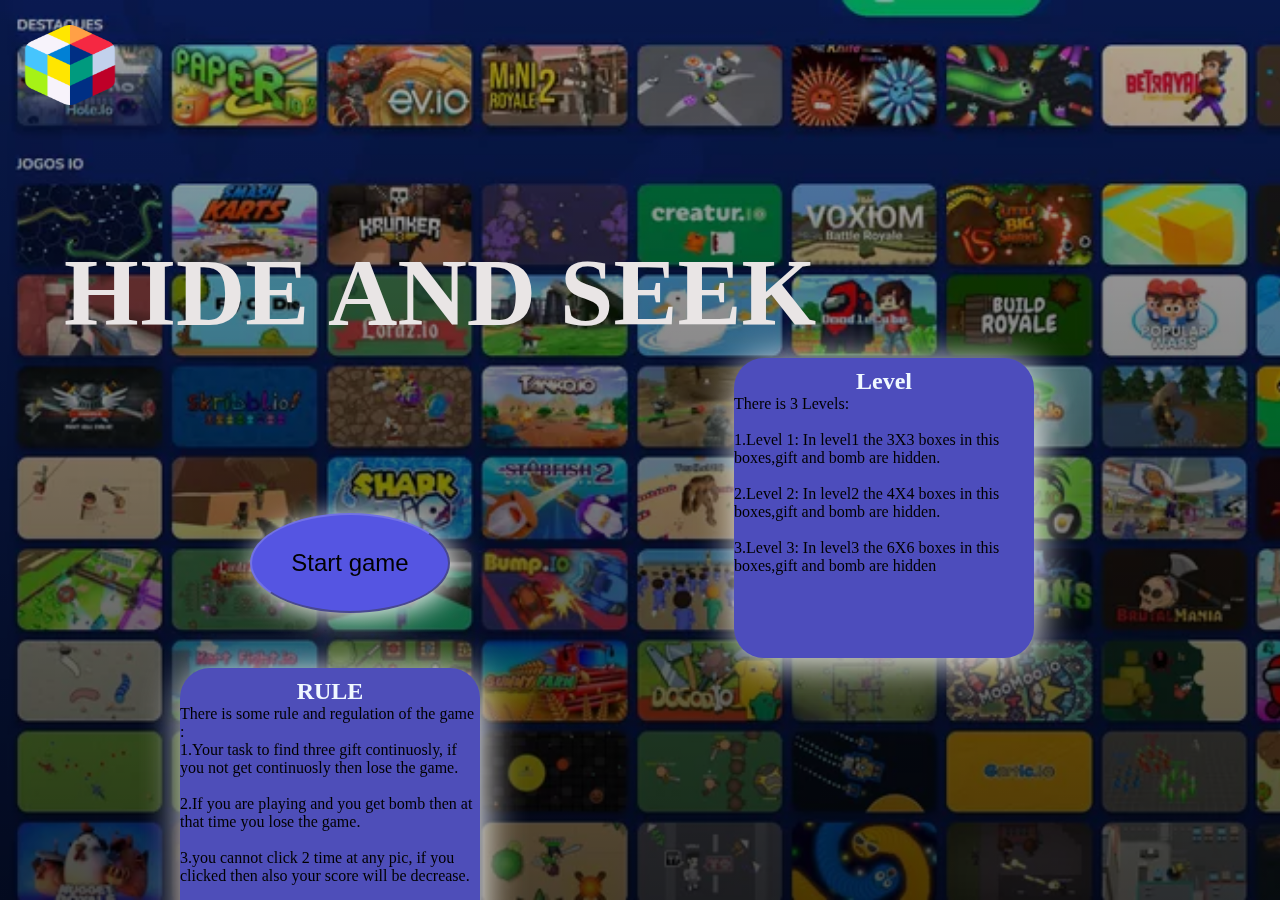
<file: index.html>
<!DOCTYPE html>
<html lang="en">
<head>
    <meta charset="UTF-8">
    <meta http-equiv="X-UA-Compatible" content="IE=edge">
    <meta name="viewport" content="width=device-width, initial-scale=1.0">
    <title>Game</title> <link rel="icon" href="icon.png">
    <link rel="stylesheet" href="mainstyle.css">
    <script src="https://unpkg.com/aos@2.3.1/dist/aos.js"></script>
    <link href="https://unpkg.com/aos@2.3.1/dist/aos.css" rel="stylesheet">
   
</head>
<body>
    
    <div id="start">
        <div id="n" data-aos="fade-right"
        data-aos-easing="ease-out-cubic"
        data-aos-duration="2000"><img src="rubik.png" width="100px"  height="80px"alt="" srcset=""></div>
        <div id="a" data-aos="flip-left"
        data-aos-easing="ease-out-cubic"
        data-aos-duration="2000"><h1>HIDE AND SEEK </h1></div><br>
        <a href="level1.html"><button id="m" data-aos="flip-up"
            data-aos-easing="ease-out-cubic"
            data-aos-duration="2000">Start game</button></a>

        <div class="rule" data-aos="fade-left"
        data-aos-easing="ease-out-cubic"
        data-aos-duration="2000"><h2 class="ru">Level</h2>
            <p>There is 3 Levels:<br><br>
            1.Level 1: In level1 the 3X3 boxes in this boxes,gift and bomb are hidden.<br>
        <br>
            2.Level 2: In level2 the 4X4 boxes in this boxes,gift and bomb are hidden.<br>
            <br>
            3.Level 3: In level3 the 6X6 boxes in this boxes,gift and bomb are hidden
            <br>
        </p>
        
        
        </div>
        <div class="rule1" data-aos="fade-right"
        data-aos-easing="ease-out-cubic"
        data-aos-duration="2000"> 
            <h2 class="ru">RULE</h2>
            <p>There is some rule and regulation of the game :<br>
                1.Your task to find three gift continuosly, if you not get continuosly then lose the game.<br>
                <br>
                2.If you are playing  and you get bomb then at that time you lose the game.<br>
                <br>            
                3.you cannot click 2 time at any pic, if you clicked then also your score will be decrease.
        </div>
    </div>
    <script>
        AOS.init();
      </script>
</body>
</html>
</file>
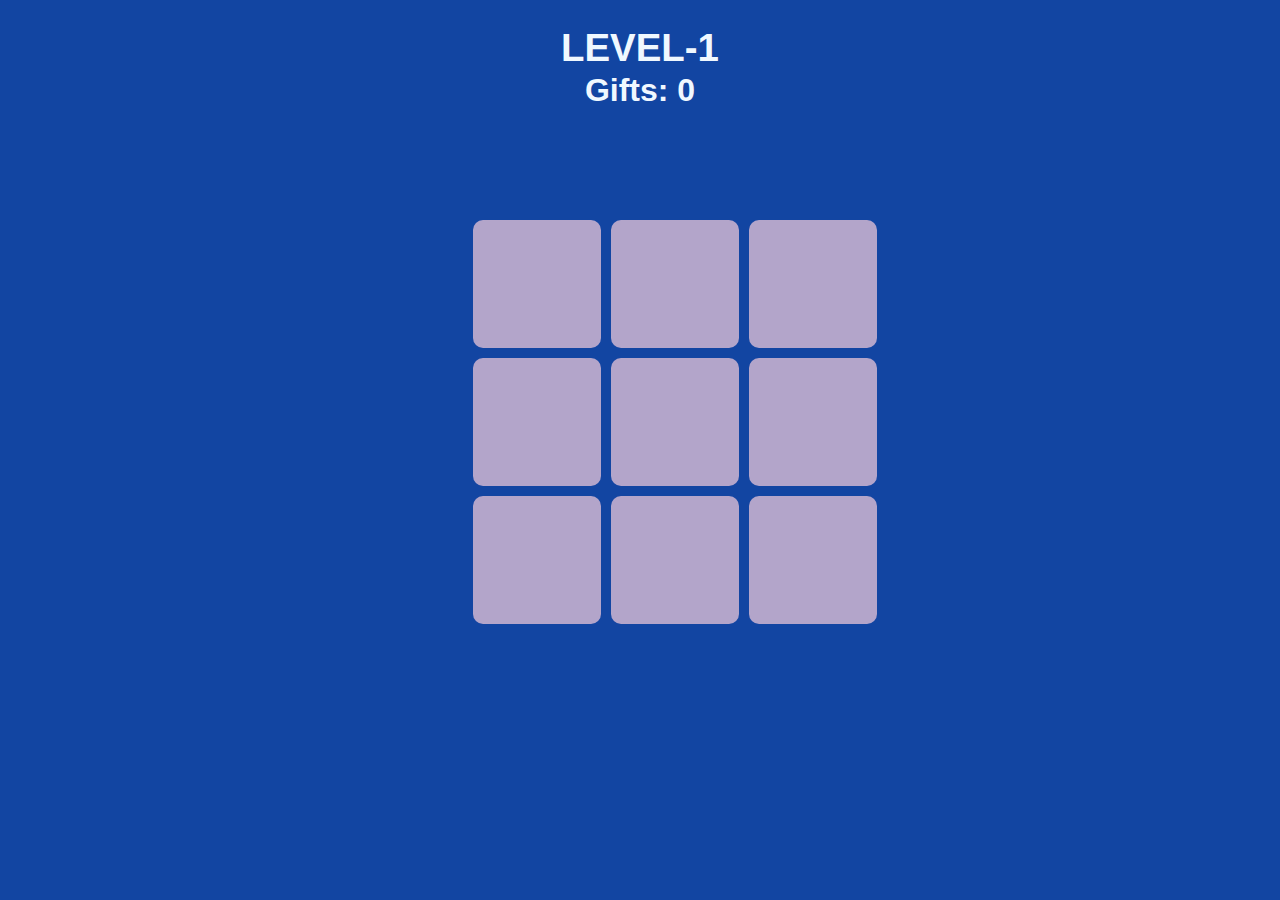
<file: level1.html>
<!DOCTYPE html>
<html lang="en">
<head>
    <meta charset="UTF-8">
    <meta http-equiv="X-UA-Compatible" content="IE=edge">
    <meta name="viewport" content="width=device-width, initial-scale=1.0">
    <title>level-1</title> <link rel="icon" href="icon.png">
    <script src="https://unpkg.com/aos@2.3.1/dist/aos.js"></script>
    <link href="https://unpkg.com/aos@2.3.1/dist/aos.css" rel="stylesheet">
    <link rel="stylesheet" href="style.css">
</head>

<body >
    
   
    <div id="name">
        <h1>LEVEL-1</h1>
        
    </div>    
    <div>
        <h2>Gifts: <span id="gifts-count">0</span></h2>
    </div>
    
   
        <div class="game-board">
            <div class="block1" id="boxes1" data-aos="flip-left"
     data-aos-easing="ease-out-cubic"
     data-aos-duration="2000"></div>
            <div class="block1" id="boxes2"data-aos="flip-right"
     data-aos-easing="ease-out-cubic"
     data-aos-duration="2000" ></div>
            <div class="block1" id="boxes3"data-aos="flip-left"
     data-aos-easing="ease-out-cubic"
     data-aos-duration="2000"></div>
            <div class="block1" id="boxes4"data-aos="flip-right"
     data-aos-easing="ease-out-cubic"
     data-aos-duration="2000"></div>
            <div class="block1" id="boxes5"data-aos="flip-left"
     data-aos-easing="ease-out-cubic"
     data-aos-duration="2000"></div>
            <div class="block1" id="boxes6"data-aos="flip-right"
     data-aos-easing="ease-out-cubic"
     data-aos-duration="2000"></div>
            <div class="block1" id="boxes7"data-aos="flip-left"
     data-aos-easing="ease-out-cubic"
     data-aos-duration="2000"></div>
            <div class="block1" id="boxes8"data-aos="flip-right"
     data-aos-easing="ease-out-cubic"
     data-aos-duration="2000"></div>
            <div class="block1" id="boxes9"data-aos="flip-left"
     data-aos-easing="ease-out-cubic"
     data-aos-duration="2000"></div>
            </div>
        </div>
     </div>
     </div>



    
    </div>
    <div id="gameOver">
        <p>Game Over</p>
        <button onclick="pageReload()">
            Play again
        </button>
    </div>
    <div id="gameWon" >
       <p>Game Won</p>
        <button ><a href="nextlevel.html">
            Next Level
        </a></button>
        <button onclick="pageReload()">
            Play again
        </button>
    </div>
    <script src="script.js"></script>
    <script>
        AOS.init();
      </script>
    
</body>
</html>
</file>
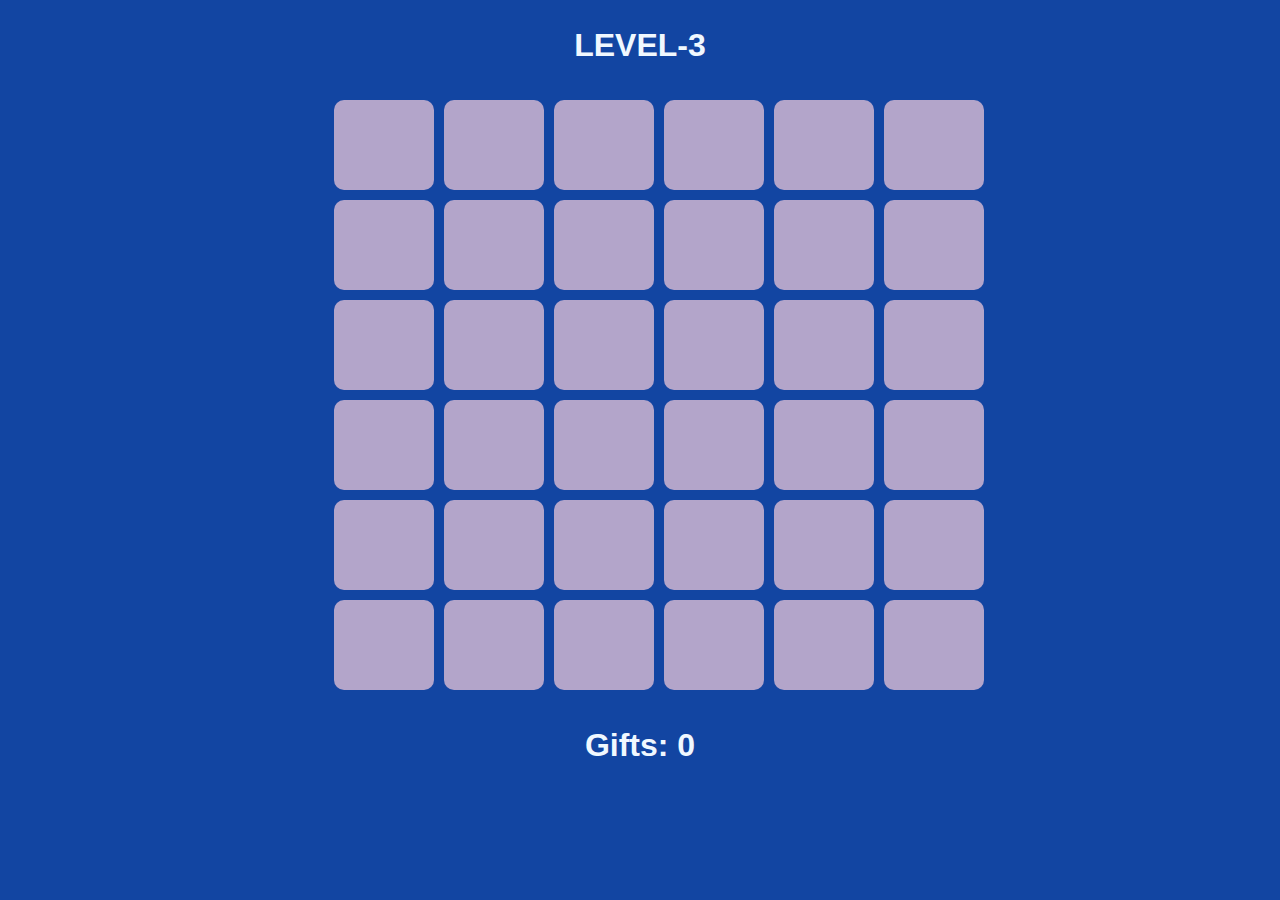
<file: level3.html>
<!DOCTYPE html>
<html lang="en">
<head>
    <meta charset="UTF-8">
    <meta http-equiv="X-UA-Compatible" content="IE=edge">
    <meta name="viewport" content="width=device-width, initial-scale=1.0">
    <title>level-III</title> <link rel="icon" href="icon.png">
    <link rel="stylesheet" href="style.css">
    <script src="https://unpkg.com/aos@2.3.1/dist/aos.js"></script>
    <link href="https://unpkg.com/aos@2.3.1/dist/aos.css" rel="stylesheet">
    
</head>

<body >
    
  
        <h2>LEVEL-3</h2>
   
    
    
    
   
        <div class="level3">
            
            <div class="boxs" id="boxe1" data-aos="flip-left"
     data-aos-easing="ease-out-cubic"
     data-aos-duration="2000"></div>
            <div class="boxs" id="boxe2" data-aos="flip-left"
     data-aos-easing="ease-out-cubic"
     data-aos-duration="2000"></div>
            <div class="boxs" id="boxe3" data-aos="flip-left"
     data-aos-easing="ease-out-cubic"
     data-aos-duration="2000"></div>
            <div class="boxs" id="boxe4" data-aos="flip-left"
     data-aos-easing="ease-out-cubic"
     data-aos-duration="2000"></div>
            <div class="boxs" id="boxe5" data-aos="flip-left"
     data-aos-easing="ease-out-cubic"
     data-aos-duration="2000"></div>
            <div class="boxs" id="boxe6" data-aos="flip-left"
     data-aos-easing="ease-out-cubic"
     data-aos-duration="2000"></div>
            <div class="boxs" id="boxe7" data-aos="flip-left"
     data-aos-easing="ease-out-cubic"
     data-aos-duration="2000"></div>
            <div class="boxs" id="boxe8"data-aos="flip-left"
     data-aos-easing="ease-out-cubic"
     data-aos-duration="2000"></div>
            <div class="boxs" id="boxe9"data-aos="flip-left"
     data-aos-easing="ease-out-cubic"
     data-aos-duration="2000"></div>
            <div class="boxs" id="boxe10"data-aos="flip-left"
     data-aos-easing="ease-out-cubic"
     data-aos-duration="2000"></div>
            <div class="boxs" id="boxe11"data-aos="flip-left"
     data-aos-easing="ease-out-cubic"
     data-aos-duration="2000"></div>
            <div class="boxs" id="boxe12"data-aos="flip-left"
     data-aos-easing="ease-out-cubic"
     data-aos-duration="2000"></div>
            <div class="boxs" id="boxe13"data-aos="flip-left"
     data-aos-easing="ease-out-cubic"
     data-aos-duration="2000"></div>
            <div class="boxs" id="boxe14"data-aos="flip-left"
     data-aos-easing="ease-out-cubic"
     data-aos-duration="2000"></div>
            <div class="boxs" id="boxe15"data-aos="flip-left"
     data-aos-easing="ease-out-cubic"
     data-aos-duration="2000"></div>
            <div class="boxs" id="boxe16"data-aos="flip-left"
     data-aos-easing="ease-out-cubic"
     data-aos-duration="2000"></div>
            <div class="boxs" id="boxe17"data-aos="flip-left"
     data-aos-easing="ease-out-cubic"
     data-aos-duration="2000"></div>
            <div class="boxs" id="boxe18"data-aos="flip-left"
     data-aos-easing="ease-out-cubic"
     data-aos-duration="2000"></div>
            <div class="boxs" id="boxe19"data-aos="flip-left"
     data-aos-easing="ease-out-cubic"
     data-aos-duration="2000"></div>
            <div class="boxs" id="boxe20"data-aos="flip-left"
     data-aos-easing="ease-out-cubic"
     data-aos-duration="2000"></div>
            <div class="boxs" id="boxe21"data-aos="flip-left"
     data-aos-easing="ease-out-cubic"
     data-aos-duration="2000"></div>
            <div class="boxs" id="boxe22"data-aos="flip-left"
     data-aos-easing="ease-out-cubic"
     data-aos-duration="2000"></div>
            <div class="boxs" id="boxe23"data-aos="flip-left"
     data-aos-easing="ease-out-cubic"
     data-aos-duration="2000"></div>
            <div class="boxs" id="boxe24"data-aos="flip-left"
     data-aos-easing="ease-out-cubic"
     data-aos-duration="2000"></div>
            <div class="boxs" id="boxe25"data-aos="flip-left"
     data-aos-easing="ease-out-cubic"
     data-aos-duration="2000"></div>
            <div class="boxs" id="boxe26"data-aos="flip-left"
     data-aos-easing="ease-out-cubic"
     data-aos-duration="2000"></div>
            <div class="boxs" id="boxe27"data-aos="flip-left"
     data-aos-easing="ease-out-cubic"
     data-aos-duration="2000"></div>
            <div class="boxs" id="boxe28"data-aos="flip-left"
     data-aos-easing="ease-out-cubic"
     data-aos-duration="2000"></div>
            <div class="boxs" id="boxe29"data-aos="flip-left"
     data-aos-easing="ease-out-cubic"
     data-aos-duration="2000"></div>
            <div class="boxs" id="boxe30"data-aos="flip-left"
     data-aos-easing="ease-out-cubic"
     data-aos-duration="2000"></div>
            <div class="boxs" id="boxe31"data-aos="flip-left"
     data-aos-easing="ease-out-cubic"
     data-aos-duration="2000"></div>
            <div class="boxs" id="boxe32"data-aos="flip-left"
    
     data-aos-duration="2000"></div>
            <div class="boxs" id="boxe33"data-aos="flip-left"
    
     data-aos-duration="2000"></div>
            <div class="boxs" id="boxe34"data-aos="flip-left"
     
     data-aos-duration="2000"></div>
            <div class="boxs" id="boxe35"data-aos="flip-left"
     
     data-aos-duration="2000"></div>
            <div class="boxs" id="boxe36"data-aos="flip-left"
    
     ></div>   
        </div>
     </div>
     </div>
     <div id="ax">
       <h2>Gifts: <span id="gifts-count">0</span></h2>
   </div>
    



    
    </div>
    <div id="gameOver">
        <p>Game Over</p>
        <button onclick="pageReload()">
            Play again
        </button>
    </div>
    <div id="gameWon" >
       <p>Game Won</p>
       
        <!-- <button ><a href=" ">
            Next Level
        </a></button> -->
        <button onclick="pageReload()" data-aos="flip-up"
        data-aos-easing="ease-out-cubic"
        data-aos-duration="2000">
            Play again
        </button>
        <p>Congratulation you won all three level-III </p>
    </div>
    <script src="script3.js"></script>
    <script>
        AOS.init();
      </script>
</body>
</html>
</file>
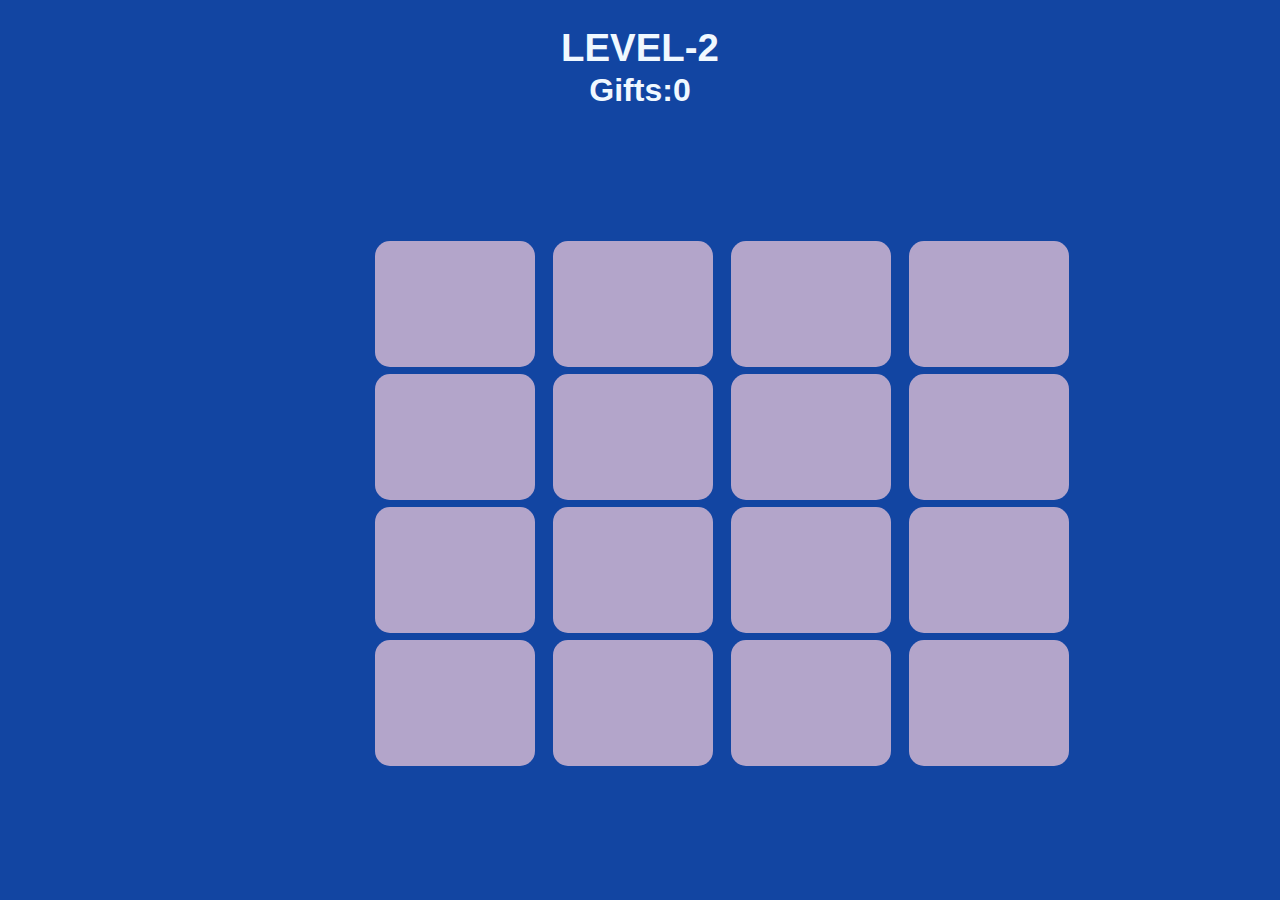
<file: nextlevel.html>
<!DOCTYPE html>
<html lang="en">
<head>
    <meta charset="UTF-8">
    <meta http-equiv="X-UA-Compatible" content="IE=edge">
    <meta name="viewport" content="width=device-width, initial-scale=1.0">
    <title>level-2</title> <link rel="icon" href="icon.png">
    <link rel="stylesheet" href="style.css">
    <script src="https://unpkg.com/aos@2.3.1/dist/aos.js"></script>
    <link href="https://unpkg.com/aos@2.3.1/dist/aos.css" rel="stylesheet">
</head>

<body >
    <div id="name">
        <h1>LEVEL-2</h1>
      </div>
      
      <div>
        <h2>Gifts:<span id="gifts-count">0</span></h2>
        </div>
    
    

    
    <div class="main">
        <div id="boxes1" class="block" data-aos="flip-left"
     data-aos-easing="ease-out-cubic"
     data-aos-duration="2000"></div>
        <div id="boxes2" class="block" data-aos="flip-left"
     data-aos-easing="ease-out-cubic"
     data-aos-duration="2000"></div>
        <div id="boxes3" class="block" data-aos="flip-left"
     data-aos-easing="ease-out-cubic"
     data-aos-duration="2000"></div>
        <div id="boxes4" class="block" data-aos="flip-left"
     data-aos-easing="ease-out-cubic"
     data-aos-duration="2000"></div>
        <div id="boxes5" class="block" data-aos="flip-left"
     data-aos-easing="ease-out-cubic"
     data-aos-duration="2000"></div>
        <div id="boxes6" class="block" data-aos="flip-left"
     data-aos-easing="ease-out-cubic"
     data-aos-duration="2000"></div>
        <div id="boxes7" class="block" data-aos="flip-left"
     data-aos-easing="ease-out-cubic"
     data-aos-duration="2000"></div>
        <div id="boxes8" class="block" data-aos="flip-left"
     data-aos-easing="ease-out-cubic"
     data-aos-duration="2000"></div>
        <div id="boxes9" class="block" data-aos="flip-left"
     data-aos-easing="ease-out-cubic"
     data-aos-duration="2000"></div>
        <div id="boxes10" class="block" data-aos="flip-left"
     data-aos-easing="ease-out-cubic"
     data-aos-duration="2000"></div>
        <div id="boxes11" class="block" data-aos="flip-left"
     data-aos-easing="ease-out-cubic"
     data-aos-duration="2000"></div>
        <div id="boxes12" class="block" data-aos="flip-left"
     data-aos-easing="ease-out-cubic"
     data-aos-duration="2000"></div>
        <div id="boxes13" class="block" data-aos="flip-left"
     data-aos-easing="ease-out-cubic"
     data-aos-duration="2000"></div>
        <div id="boxes14" class="block" data-aos="flip-left"
     data-aos-easing="ease-out-cubic"
     data-aos-duration="2000"></div>
        <div id="boxes15" class="block" data-aos="flip-left"
     data-aos-easing="ease-out-cubic"
     data-aos-duration="2000"></div>
        <div id="boxes16" class="block" data-aos="flip-left"
     data-aos-easing="ease-out-cubic"
     data-aos-duration="2000"></div>
         

    </div> 
    
   
    <div id="gameOver">
        <p>Game Over<p>
        <button onclick="pageReload()">
            Play again
        </button>
    </div>
    <div id="gameWon" >
       <p> Game Won</p>
        <a href="level3.html"><button onclick="nextLevel()">
            Next Level
        </button></a>
    </div>
    <script src="script22.js"></script>
    <script>
        AOS.init();
      </script>
</body>
</html>
</file>
<file: mainstyle.css>
*{
    margin:0;
    padding:0;
}


#start{
    width:100%;
    
    height: 100vh;
    background-image: linear-gradient(rgba(0, 0, 0, 0.3),rgba(0, 0, 0, 0.7)) ,url(picgame.webp);
    background-repeat: no-repeat;
    background-size:cover;
position: fixed;
}
#a{
    color: rgb(233, 229, 229);
    font-size: 6ch;
    text-align: left;
    margin-left: 5%;
    margin-top:10%;

}
h1:hover{
    text-shadow: 4px 4px 30px blue;
}
#m{
    width:200px;
    height: 100px;
    margin-left:250px;
    font-size: 3ch;
   margin-top: 40px;
    border-color: rgb(114, 114, 228);
    background-color: rgb(85, 85, 226);
    border-radius: 80%;
    box-shadow: 4px 4px 30px rgb(255, 255, 255);
    display: inline-block;

}
#m:hover{
    box-shadow: 5px 5px 30px blue;

}

.rule{
    width:300px;
    height:300px;
    background-color: rgb(77, 77, 188);
    display: inline-block;
    border-radius: 10%;
    margin-left:280px;
    margin-top: 10px;
    /* margin-top:-10%; */
    box-shadow: 4px 4px 40px rgb(255, 255, 255);
    
}
.rule1{
    width:300px;
    height:300px;
    background-color: rgb(78, 78, 185);
    display: inline-block;
    border-radius: 10%;
    margin-left:180px;
    margin-top:10px;
    box-shadow: 4px 4px 40px rgb(255, 255, 255);
    
}
.rule:hover{
    box-shadow: 4px 4px 40px blue;
    padding-top: 2px;

}
.rule1:hover{
    box-shadow: 4px 4px 40px blue;
    padding-top:2px;
}
#a{
    display: inline-block;
}
#j{
position: absolute;
    margin-left:85px;
    margin-top: 10px;
}
#j1{
    position: relative;
}
.ru{
   text-align: center;
   color: aliceblue;
   margin-top:10px;
   
}
#n{
    margin-top:25px;
    margin-left:20px;
}
</file>
<file: style.css>
body {
    justify-content: center;
    font-family: Arial, Helvetica, sans-serif;
    font-weight: bold;
    text-align: center;
    background-color: #1245a2;
    /* background-image: linear-gradient(to right top, #ab41af, #8944a6, #694499, #4d4189, #343c76, #224377, #104876, #004d73, #00617c, #00736f, #00814e, #608a25); */
    background-size: cover;
}

.grid-container {
  position: absolute;
  left: calc(50%);
  top: calc(50%);
  transform: translate(-50%, -50%);
  display: grid;
  grid-template-columns: auto auto auto;
  height: 120px;
  aspect-ratio: 1;
}
.cube {
  background-color: rgb(110, 92, 138);
}
.cube7 {
  animation: 0.8s pulse infinite ease-in-out;
}
.cube4,
.cube8 {
  animation: 0.8s pulse 150ms infinite ease-in-out;
}
.cube1,
.cube5,
.cube9 {
  animation: 0.8s pulse 300ms infinite ease-in-out;
}
.cube2,
.cube6 {
  animation: 0.8s pulse 450ms infinite ease-in-out;
}
.cube3 {
  animation: 0.8s pulse 600ms infinite ease-in-out;
}
@keyframes pulse {
  0% {
    transform: scale(1.1);
  }
  50% {
    transform: scale(0.8);
  }
  100% {
    transform: scale(1.1);
  }
}

 .main{
    border:10px;
    display: grid;
    height:auto;
    width: 710px;
    grid-template-columns: auto auto auto auto ;
    grid-gap: 2px;
    margin-left:29%;
    margin-top:10%;
    border-color:2196F3 ;
    /* background-color:rgb(63, 63, 96); */
    padding: 0px;
 }

 .main > div {
   background-color: rgba(220, 189, 212, 0.8);
   text-align: center;
   margin-top: 5px;
   /* padding: 1px 0; */
   /* margin:0; */
   font-size: 30px;
   border-radius: 15px;
   width:160px;
   height:126px;
   transition-property: all;
   transition-duration: 0.5s;
 }

.main > div:hover{
 background-color: #00814e;
 padding:1px;
 box-shadow:4px 4px 20px #ffffff;
 
}
.lk{
  width:100px;
  height:80px;

} 
  .block{
    border-color:black;
  }

#name {
   height:20px; 
color: aliceblue;
text-align: center;
font-weight: bold;
/* display: inline-block; */
font-size: larger;
font-family: 'Gill Sans', 'Gill Sans MT', 'Calibri', 'Trebuchet MS', sans-serif;
}
/* #ax{
  text-align: left;
} */

h2{
color: aliceblue;
text-align: center;
font-weight: bold;
font-size: xx-large;
font-family: 'Gill Sans', 'Gill Sans MT', Calibri, 'Trebuchet MS', sans-serif;
}

.game-board {
    display: grid;
}

img{
    width: 122px;
    height: 122px;
    /* height: ; */
}

.box {
    width: 372px;
    height: 372px;
    border: 10px solid darkgray;
    /* background-color: rgb(17, 16, 16); */
    justify-content: center;

    align-items: center;
    margin: 15%;
    display: flex;
    flex-wrap: wrap;
}
.st{
    margin-left:500px;
    display:inline-block;
    width:650px;
    height: 750px;
    background-color: black;
}


.game-board {
  display: grid;
  width: 400px;
  height:400px;
  margin-left: 36%;
  margin-top: 8%;
  grid-template-columns: auto auto auto ;
  grid-gap: 10px;
  /* background-color: #888fb9; */
  padding: 10px;
 
}

.game-board > div {
  background-color: rgba(220, 189, 212, 0.8);
  text-align: center;
  padding:0px;
  border-radius:10px;
  font-size: 30px;
  width:128px;
  height:128px;
  transition-property: all;
  transition-duration: 0.3s;
}
.game-board > div:hover{
  background-color: #00814e;
  padding:1px;
  box-shadow:4px 4px 20px #ffffff;
  

}

button {
background-color: aquamarine;
border-radius: 1em;
width: 120px;
height: 50px;
margin-top: 0.5%;
font-size: medium;
font-weight: bold;
font-family: Arial, Helvetica, sans-serif;
}

a{
text-decoration: none;
}

/* .layer {
border: 1px solid rgb(158, 158, 158);
width: 300px;
height: 55px;
padding: 1px;
margin-top: 3%;
border-radius: 1em;
background-color: rgb(159, 158, 158);
}

.Boxlayer {
border: 1px solid rgb(159, 157, 157);
width: 560px;
height: 560px;

align-items: center;
padding: 1px;
margin-left: 30%;

background-color: darkgray;
}

#value{
height: 30px;
width: 150px;
border-radius: 1em;
}

.a{
width: 50px;
height: 50px;
border: 1px solid whitesmoke;
margin-left: -46%;
margin-top: -185%;
background-color: lightgray;
font-size: 25px;
display: flex;
justify-content: center;
align-items: center;
}

.b{
width: 50px;
height: 50px;
border: 1px solid whitesmoke;
background-color: lightgray;
margin-top: -120%;
margin-left: -14%;
font-size: 25px;
display: flex;
justify-content: center;
align-items: center;
}

.c{
width: 50px;
height: 50px;
border: 1px solid whitesmoke;
background-color: lightgray;
margin-top: -52%;
margin-left: -14%;
font-size: 25px;
display: flex;
justify-content: center;
align-items: center;
}

.a0{
width: 50px;
height: 50px;
border: 1px solid whitesmoke;
background-color: lightgray;
margin-top: -882%;
margin-left: -45%;
font-size: 25px;
display: flex;
justify-content: center;
align-items: center;
}

.a1{
width: 50px;
height: 50px;
border: 1px solid whitesmoke;
background-color: lightgray;
margin-top: -100%;
margin-left: 175%;
font-size: 25px;
display: flex;
justify-content: center;
align-items: center;
}

.a2{
width: 50px;
height: 50px;
border: 1px solid whitesmoke;
background-color: lightgray;
margin-top: -100%;
margin-left: 420%;
font-size: 25px;
display: flex;
justify-content: center;
align-items: center;
} */

#gameOver{
  
    display: flex;
    justify-content: center;
    align-items: center;
    display: none;
    position: fixed;
    height: 100%;
    width: 100%;
    font-size: 80px;
    text-align: center;
    background-color: black;
    opacity: 0.8;
    z-index: 3;
    top: 0;
    left: 0;
    right: 0;
    bottom: 0;
    color: red;
}
p{
    text-align: center;
    margin-top: 10%;
}

#n{
  margin-top:25px;
  margin-left:20px;
  display: inline-block;
}
#gameWon{
    display: none;
    position: fixed;
    height: 100%;
    width: 100%;
    font-size: 80px;
    text-align: center;
    background-color: black;
    opacity: 0.8;
    z-index: 3;
    top: 0;
    left: 0;
    right: 0;
    bottom: 0;
    color: green;
}

.level3 {
  display: grid;
  margin-right:600px;
  width:auto;
  height:auto;
  margin-left: 25%;
  /* margin-top: 14%; */
  grid-template-columns: auto auto auto auto auto auto;
  grid-gap: 10px;
  /* background-color: #888fb9; */
  padding: 10px;
 
}
.level3> div {
  background-color: rgba(220, 189, 212, 0.8);
  text-align: center;
  padding:0px;
  border-radius:10px;
  font-size: 30px;
  width:100px;
  height:90px;
  transition-property: all;
  transition-duration: 0.3s;
}
.level3 > div:hover{
  background-color: #00814e;
  padding:1px;
  box-shadow:4px 4px 20px #ffffff;
  

}
/* .kg{
  width:150px;
  height:90px;
} */

@media (min-width:412px) and (max-width:915px){
  body{
    background-color: #cd2462;
  }
 
  .game-boardm{
    display: inline-block;
    top:0;
    left:0;
    position: fixed;
    margin:0;
    margin-top:50%;
    
    
  }
  .game-board>div{
    display: inline-block; 
   
       
  }
  .game-board > div:hover{
    background-color: #00814e;
    padding:2px;
    box-shadow:4px 4px 20px #ffffff;
  }
  


}
</file>
